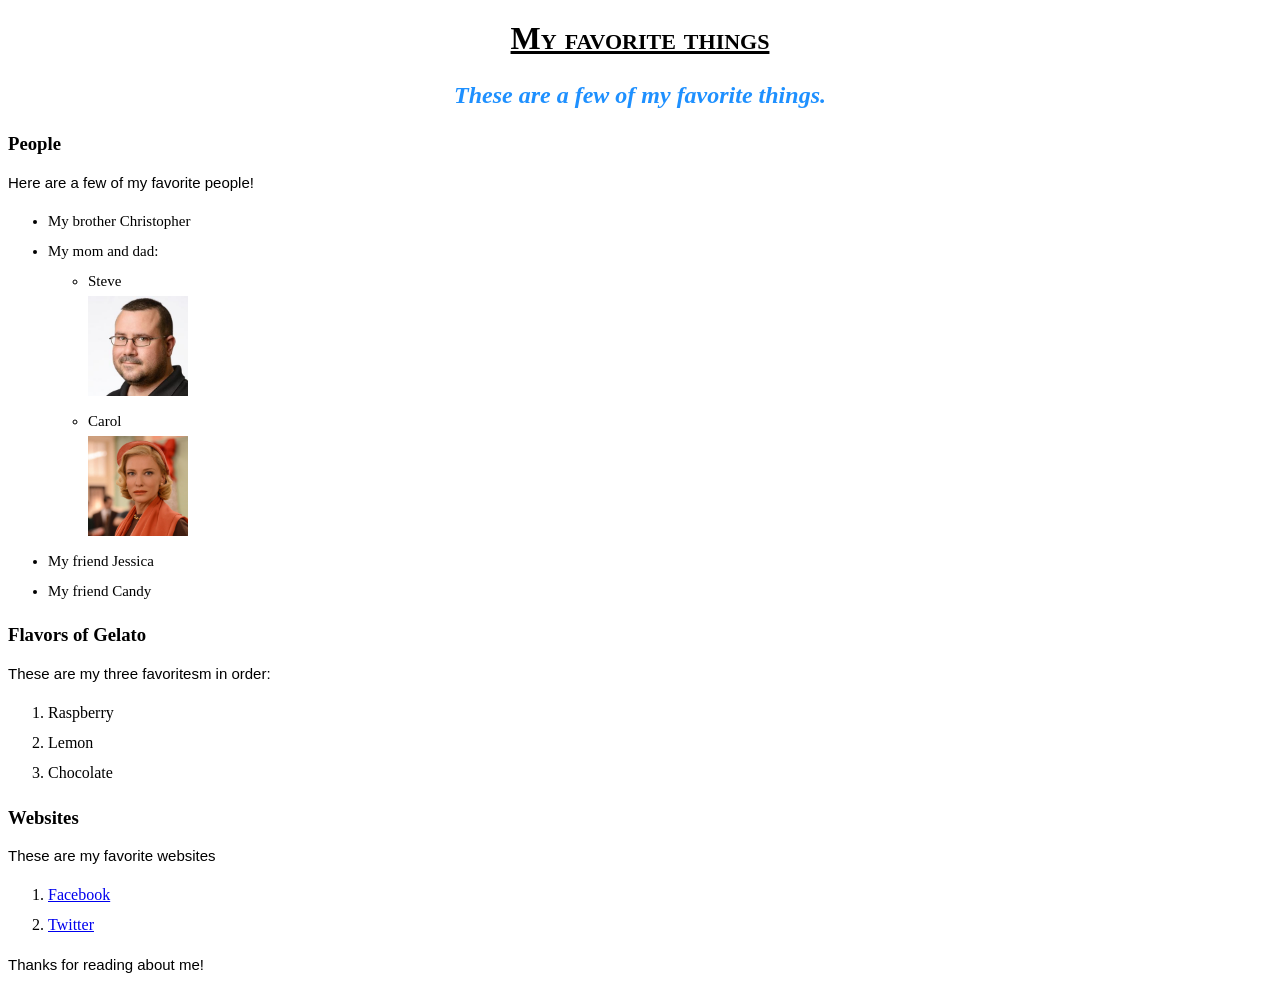
<file: index.html>
<!DOCTYPE html>
<html>
  <head>
    <link href="css/styles.css" rel="stylesheet" type="text/css">
    <title>Max's favorite things</title>
  </head>
  <body>
    <h1>My favorite things</h1>
    <h2>These are a few of my favorite things.</h2>

    <h3>People</h3>
    <p>Here are a few of my favorite people!</p>
    <ul>
      <li>My brother Christopher</li>
      <li>My mom and dad:</li>
        <ul>
          <li>Steve</li>
          <img src="images/steve.jpg" height=100px width=100>
          <li>Carol</li>
          <img src="images/carol.jpg" height=100px width=100>
    </ul>
      <li>My friend Jessica</li>
      <li>My friend Candy</li>
    </ul>

    <h3>Flavors of Gelato</h3>
    <p>These are my three favoritesm in order:</p>
    <ol>
      <li>Raspberry</li>
      <li>Lemon</li>
      <li>Chocolate</li>
    </ol>

    <h3>Websites</h3>
    <p>These are my favorite websites</p>
    <ol>
      <li><a href="https://www.facebook.com">Facebook</a></li>
      <li><a href="https://www.twitter.com">Twitter</a></li>
    </ol>
    <p>Thanks for reading about me!</p>
  </body>
</html>
</file>
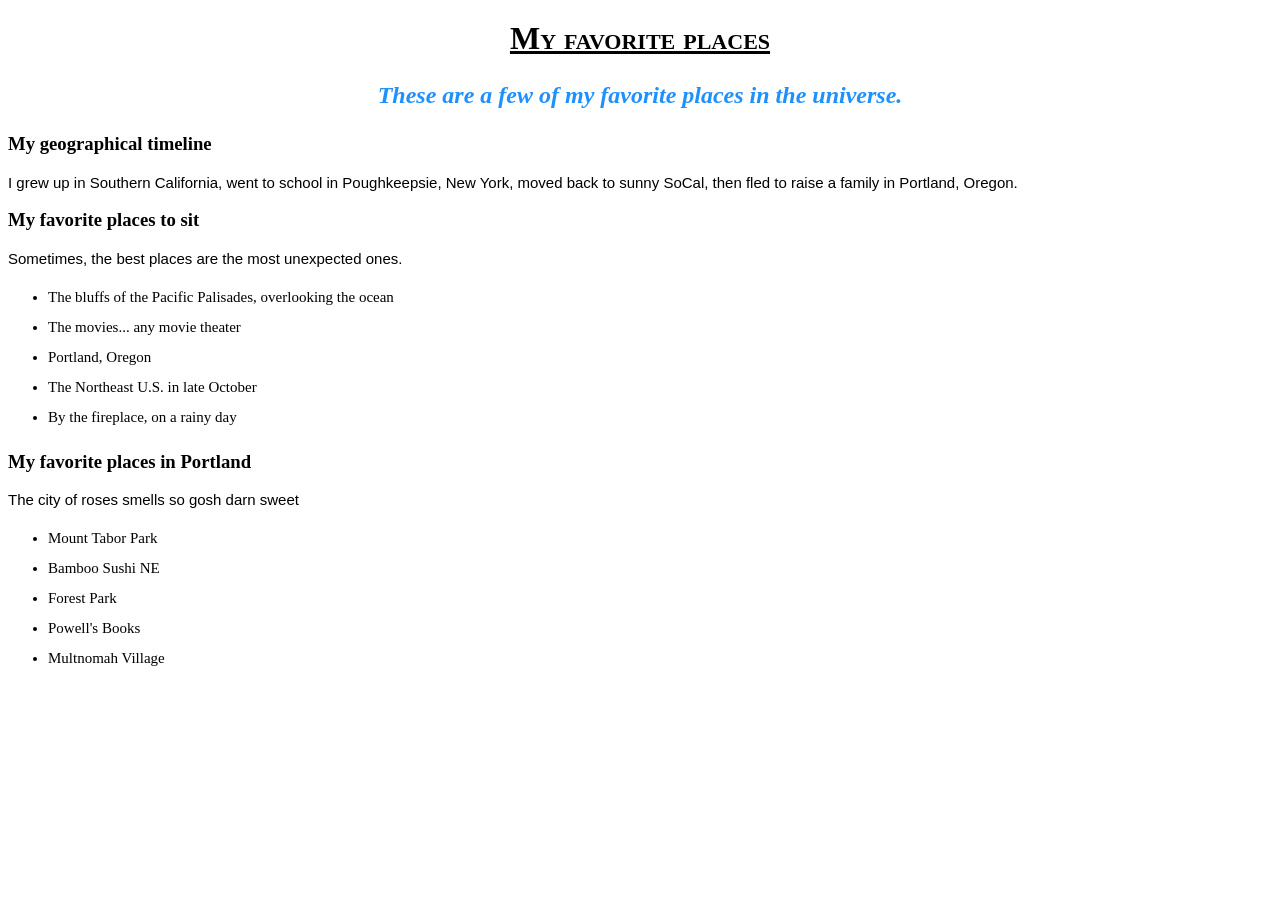
<file: favorite-places.html>
<!DOCTYPE html>
<html>
  <head>
    <link href="css/styles.css" rel="stylesheet" type="text/css">
    <title>My favorite places</title>
  </head>
  <body>
    <h1>My favorite places</h1>
    <h2>These are a few of my favorite places in the universe.</h2>

    <h3>My geographical timeline</h3>
    <p>I grew up in Southern California, went to school in Poughkeepsie, New York, moved back to sunny SoCal, then fled to raise a family in Portland, Oregon.</p>

    <h3>My favorite places to sit</h3>
    <p>Sometimes, the best places are the most unexpected ones.</p>
    <ul>
      <li>The bluffs of the Pacific Palisades, overlooking the ocean</li>
      <li>The movies... any movie theater</li>
      <li>Portland, Oregon</li>
      <li>The Northeast U.S. in late October</li>
      <li>By the fireplace, on a rainy day</li>
    </ul>

    <h3>My favorite places in Portland</h3>
    <p>The city of roses smells so gosh darn sweet</p>
    <ul>
      <li>Mount Tabor Park</li>
      <li>Bamboo Sushi NE</li>
      <li>Forest Park</li>
      <li>Powell's Books</li>
      <li>Multnomah Village</li>
    </ul>
  </body>
</html>
</file>
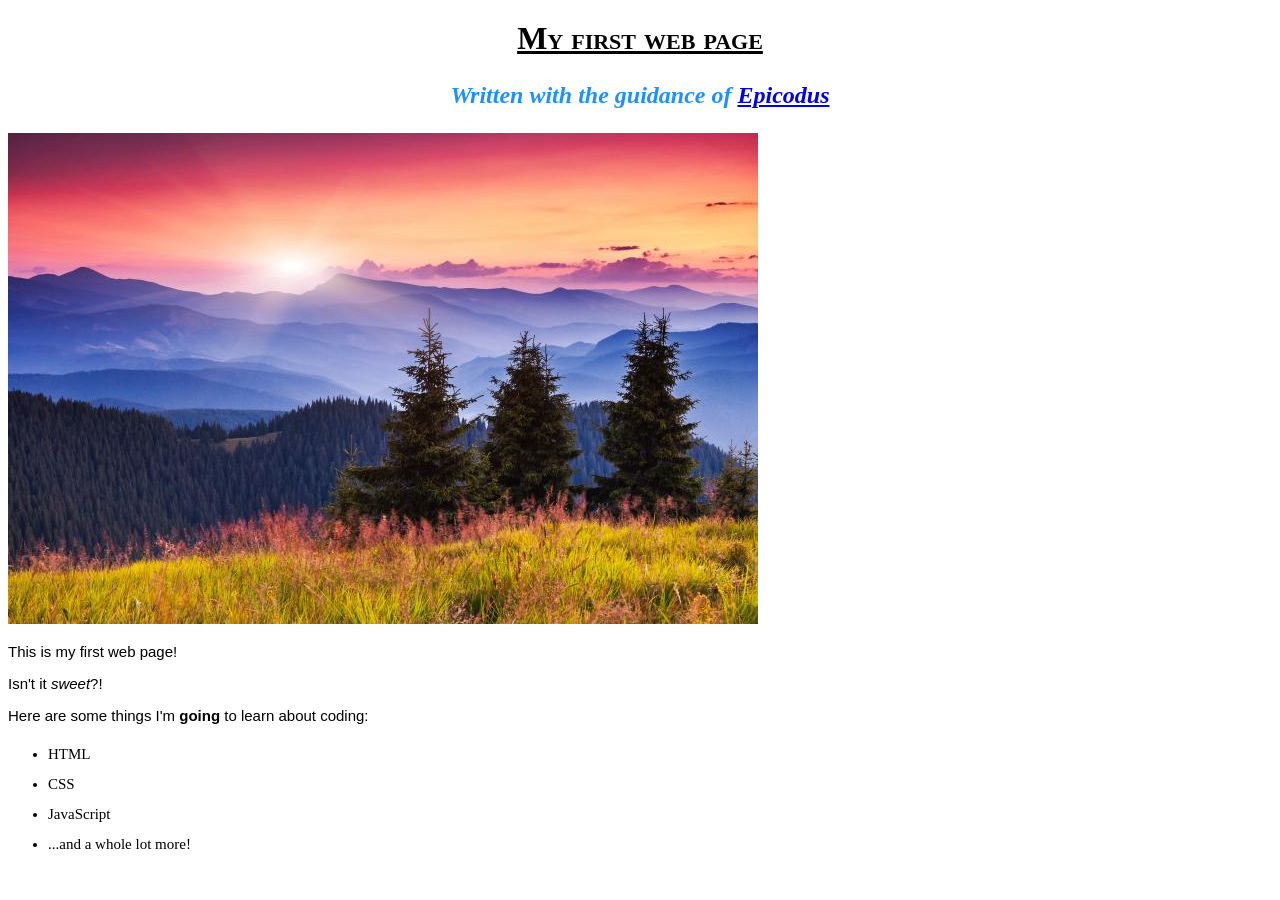
<file: my-first-webpage.html>
<!DOCTYPE html>
<html>
  <head>
    <link href="css/styles.css" rel="stylesheet" type="text/css">
    <title>Web page #?</title>
  </head>
  <body>

    <h1>My first web page</h1>
    <h2>Written with the guidance of <a href="https://www.epicodus.com">Epicodus</a></h2>

    <img src="images/sunset.jpg" alt="Photo of a sunset">

    <p>This is my first web page!</p>
    <p>Isn't it <em>sweet</em>?!</p>

    <p>Here are some things I'm <strong>going</strong> to learn about coding:</p>
    <ul>
      <li>HTML</li>
      <li>CSS</li>
      <li>JavaScript</li>
      <li>...and a whole lot more!</li>
    </ul>
  </body>
</html>
</file>
<file: css/styles.css>
h1, h2 {
  line-height: 35px;
  text-align: center;
}

h1 {
  color: charcoal;
  font-style: bold;
  font-variant: small-caps;
  text-decoration: underline;
}

h2 {
  color: dodgerblue;
  font-style: italic;
}

p, ul {
  font-weight: 100;
  font-size: 15px;
}

p {
  font-family: sans-serif;
}

ul, ol {
font-family: serif;
  line-height: 30px;
}
</file>
